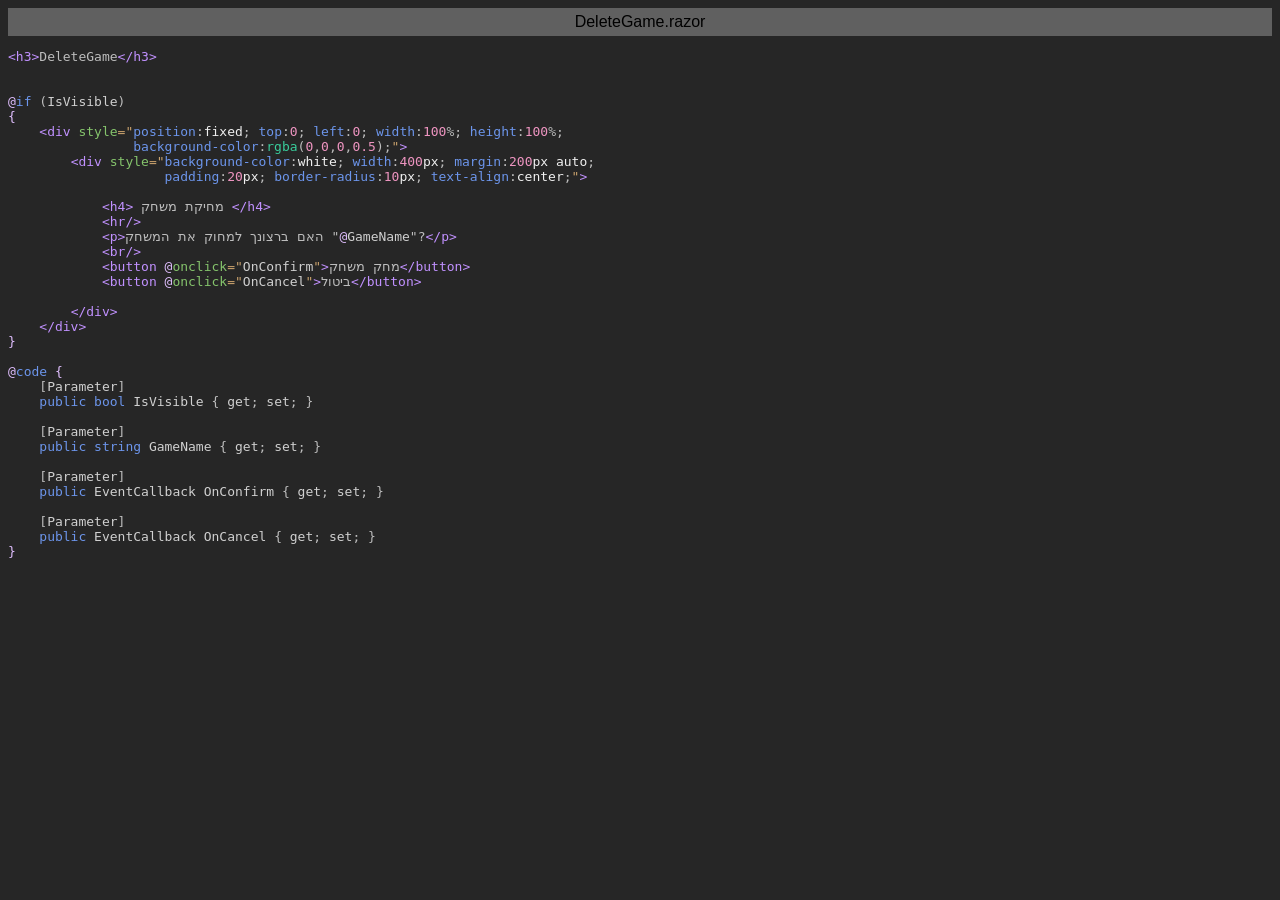
<file: PortelemTemplate_net10/exportToHTML/DeleteGame.razor.html>
<html>
<head>
<title>DeleteGame.razor</title>
<meta http-equiv="Content-Type" content="text/html; charset=utf-8">
<style type="text/css">
.s0 { color: #c191ff;}
.s1 { color: #bdbdbd;}
.s2 { color: #d0d0d0;}
.s3 { color: #e1bfff;}
.s4 { color: #6c95eb;}
.s5 { color: #d0d0d0;}
.s6 { color: #85c46c;}
.s7 { color: #c9a26d;}
.s8 { color: #f0f0f0;}
.s9 { color: #ed94c0;}
.s10 { color: #39cc9b;}
</style>
</head>
<body bgcolor="#262626">
<table CELLSPACING=0 CELLPADDING=5 COLS=1 WIDTH="100%" BGCOLOR="#606060" >
<tr><td><center>
<font face="Arial, Helvetica" color="#000000">
DeleteGame.razor</font>
</center></td></tr></table>
<pre><span class="s0">&lt;h3&gt;</span><span class="s1">DeleteGame</span><span class="s0">&lt;/h3&gt;</span>


<span class="s3">@</span><span class="s4">if </span><span class="s1">(</span><span class="s5">IsVisible</span><span class="s1">)</span>
<span class="s3">{</span>
    <span class="s0">&lt;div </span><span class="s6">style</span><span class="s7">=&quot;</span><span class="s4">position</span><span class="s1">:</span><span class="s8">fixed</span><span class="s1">; </span><span class="s4">top</span><span class="s1">:</span><span class="s9">0</span><span class="s1">; </span><span class="s4">left</span><span class="s1">:</span><span class="s9">0</span><span class="s1">; </span><span class="s4">width</span><span class="s1">:</span><span class="s9">100</span><span class="s1">%; </span><span class="s4">height</span><span class="s1">:</span><span class="s9">100</span><span class="s1">%; </span>
                <span class="s4">background-color</span><span class="s1">:</span><span class="s10">rgba</span><span class="s1">(</span><span class="s9">0</span><span class="s1">,</span><span class="s9">0</span><span class="s1">,</span><span class="s9">0</span><span class="s1">,</span><span class="s9">0.5</span><span class="s1">);</span><span class="s7">&quot;</span><span class="s0">&gt;</span>
        <span class="s0">&lt;div </span><span class="s6">style</span><span class="s7">=&quot;</span><span class="s4">background-color</span><span class="s1">:</span><span class="s8">white</span><span class="s1">; </span><span class="s4">width</span><span class="s1">:</span><span class="s9">400</span><span class="s8">px</span><span class="s1">; </span><span class="s4">margin</span><span class="s1">:</span><span class="s9">200</span><span class="s8">px auto</span><span class="s1">; </span>
                    <span class="s4">padding</span><span class="s1">:</span><span class="s9">20</span><span class="s8">px</span><span class="s1">; </span><span class="s4">border-radius</span><span class="s1">:</span><span class="s9">10</span><span class="s8">px</span><span class="s1">; </span><span class="s4">text-align</span><span class="s1">:</span><span class="s8">center</span><span class="s1">;</span><span class="s7">&quot;</span><span class="s0">&gt;</span>
            
            <span class="s0">&lt;h4&gt; </span><span class="s1">מחיקת משחק </span><span class="s0">&lt;/h4&gt;</span>
            <span class="s0">&lt;hr/&gt;</span>
            <span class="s0">&lt;p&gt;</span><span class="s1">האם ברצונך למחוק את המשחק &quot;</span><span class="s3">@</span><span class="s5">GameName</span><span class="s1">&quot;?</span><span class="s0">&lt;/p&gt;</span>
            <span class="s0">&lt;br/&gt;</span>
            <span class="s0">&lt;button </span><span class="s3">@</span><span class="s6">onclick</span><span class="s7">=&quot;</span><span class="s2">OnConfirm</span><span class="s7">&quot;</span><span class="s0">&gt;</span><span class="s1">מחק משחק</span><span class="s0">&lt;/button&gt;</span>
            <span class="s0">&lt;button </span><span class="s3">@</span><span class="s6">onclick</span><span class="s7">=&quot;</span><span class="s2">OnCancel</span><span class="s7">&quot;</span><span class="s0">&gt;</span><span class="s1">ביטול</span><span class="s0">&lt;/button&gt;</span>

        <span class="s0">&lt;/div&gt;</span>
    <span class="s0">&lt;/div&gt;</span>
<span class="s3">}</span>

<span class="s3">@</span><span class="s4">code </span><span class="s3">{</span>
    <span class="s1">[</span><span class="s5">Parameter</span><span class="s1">]</span>
    <span class="s4">public bool </span><span class="s5">IsVisible </span><span class="s1">{ </span><span class="s5">get</span><span class="s1">; </span><span class="s5">set</span><span class="s1">; }</span>

    <span class="s1">[</span><span class="s5">Parameter</span><span class="s1">]</span>
    <span class="s4">public string </span><span class="s5">GameName </span><span class="s1">{ </span><span class="s5">get</span><span class="s1">; </span><span class="s5">set</span><span class="s1">; }</span>

    <span class="s1">[</span><span class="s5">Parameter</span><span class="s1">]</span>
    <span class="s4">public </span><span class="s5">EventCallback OnConfirm </span><span class="s1">{ </span><span class="s5">get</span><span class="s1">; </span><span class="s5">set</span><span class="s1">; }</span>

    <span class="s1">[</span><span class="s5">Parameter</span><span class="s1">]</span>
    <span class="s4">public </span><span class="s5">EventCallback OnCancel </span><span class="s1">{ </span><span class="s5">get</span><span class="s1">; </span><span class="s5">set</span><span class="s1">; }</span>
<span class="s3">}</span></pre>
</body>
</html>
</file>
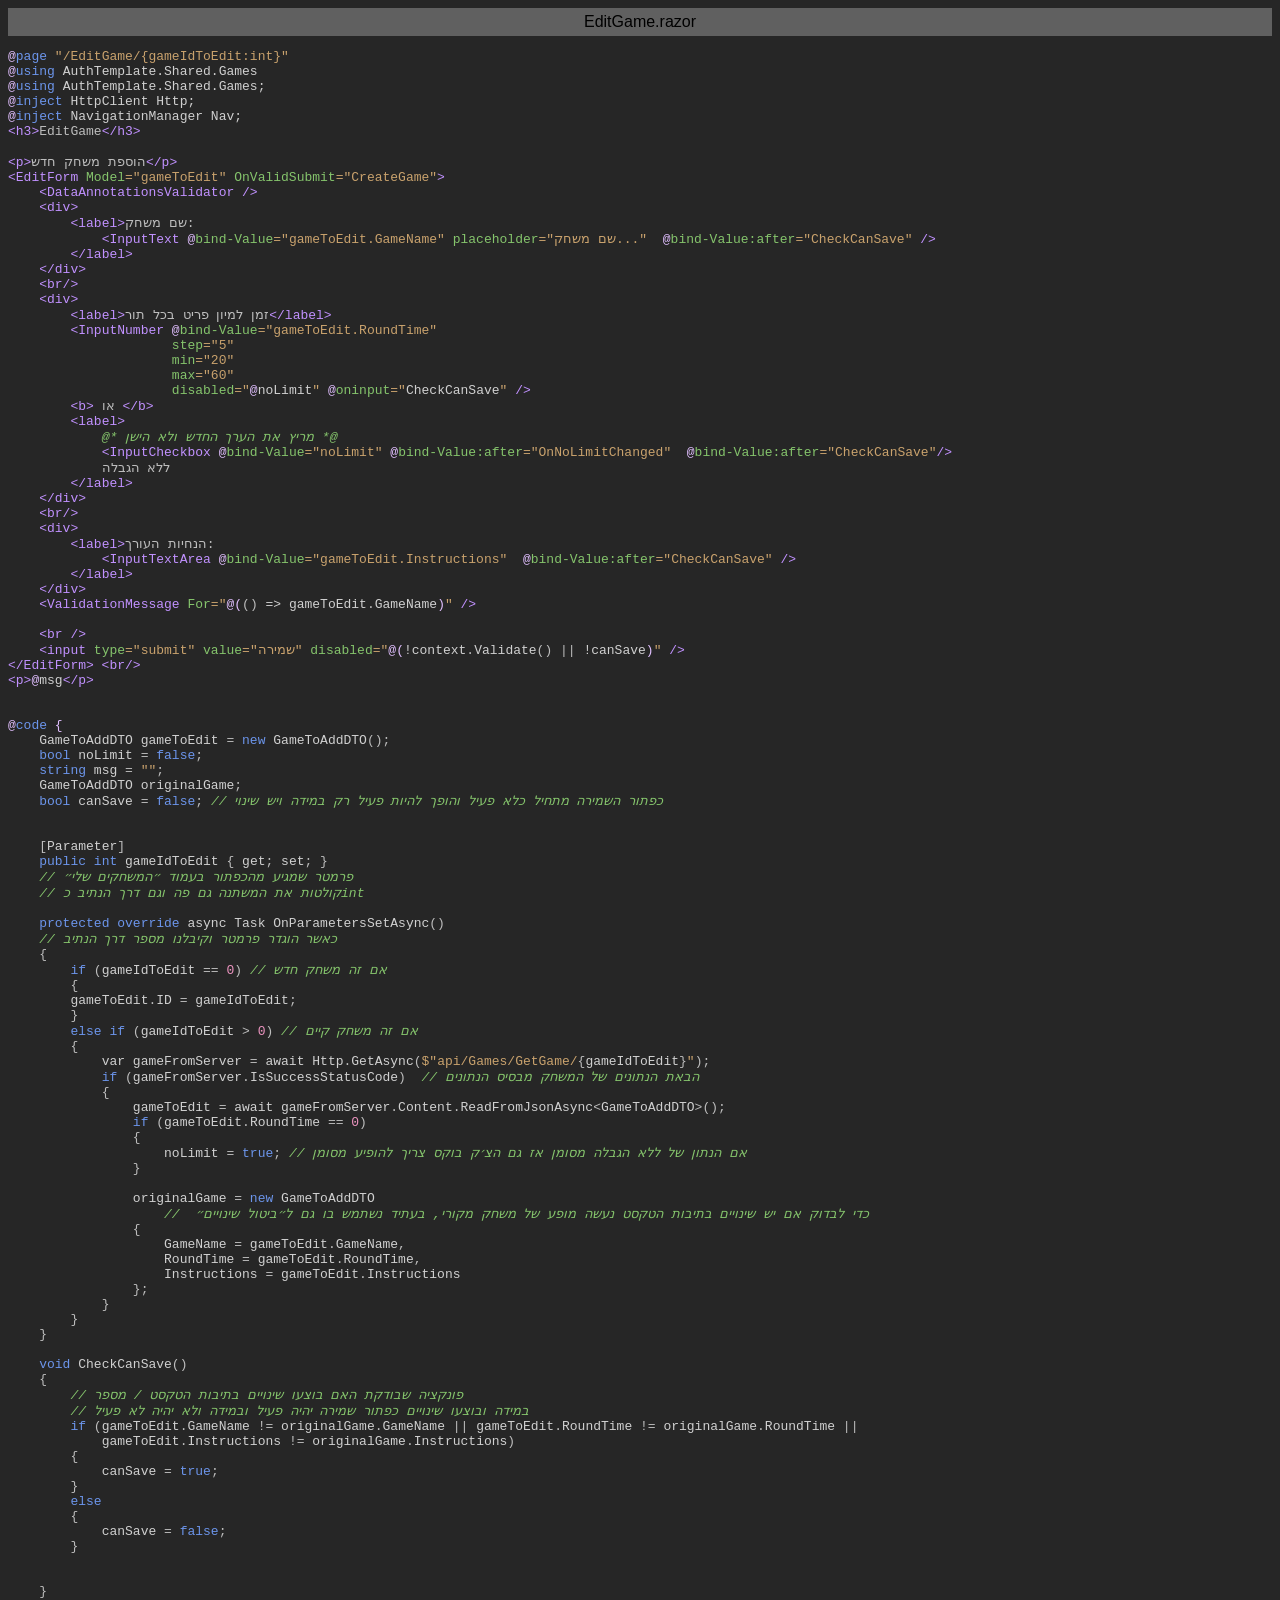
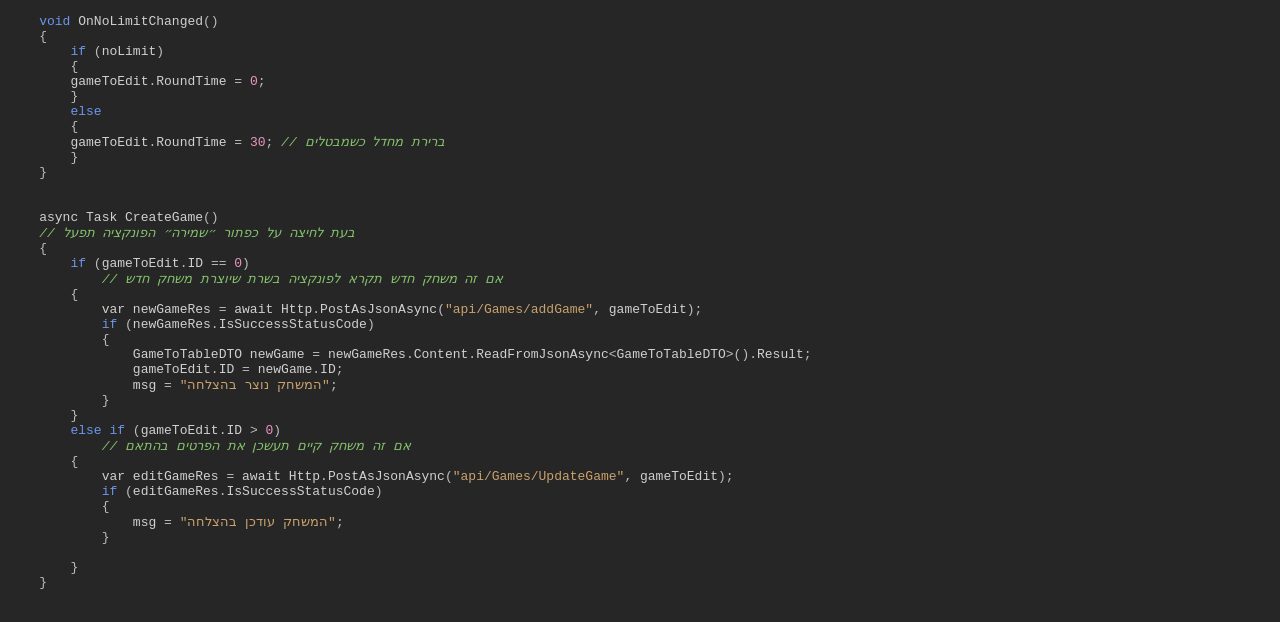
<file: PortelemTemplate_net10/exportToHTML/EditGame.razor.html>
<html>
<head>
<title>EditGame.razor</title>
<meta http-equiv="Content-Type" content="text/html; charset=utf-8">
<style type="text/css">
.s0 { color: #e1bfff;}
.s1 { color: #6c95eb;}
.s2 { color: #d0d0d0;}
.s3 { color: #c9a26d;}
.s4 { color: #d0d0d0;}
.s5 { color: #c191ff;}
.s6 { color: #bdbdbd;}
.s7 { color: #85c46c;}
.s8 { color: #85c46c; font-style: italic;}
.s9 { color: #ed94c0;}
</style>
</head>
<body bgcolor="#262626">
<table CELLSPACING=0 CELLPADDING=5 COLS=1 WIDTH="100%" BGCOLOR="#606060" >
<tr><td><center>
<font face="Arial, Helvetica" color="#000000">
EditGame.razor</font>
</center></td></tr></table>
<pre><span class="s0">@</span><span class="s1">page </span><span class="s3">&quot;/EditGame/{gameIdToEdit:int}&quot;</span>
<span class="s0">@</span><span class="s1">using </span><span class="s2">AuthTemplate.Shared.Games</span>
<span class="s0">@</span><span class="s1">using </span><span class="s2">AuthTemplate.Shared.Games;</span>
<span class="s0">@</span><span class="s1">inject </span><span class="s2">HttpClient Http;</span>
<span class="s0">@</span><span class="s1">inject </span><span class="s2">NavigationManager Nav;</span>
<span class="s5">&lt;h3&gt;</span><span class="s6">EditGame</span><span class="s5">&lt;/h3&gt;</span>

<span class="s5">&lt;p&gt;</span><span class="s6">הוספת משחק חדש</span><span class="s5">&lt;/p&gt;</span>
<span class="s5">&lt;EditForm </span><span class="s7">Model</span><span class="s3">=&quot;gameToEdit&quot; </span><span class="s7">OnValidSubmit</span><span class="s3">=&quot;CreateGame&quot;</span><span class="s5">&gt;</span>
    <span class="s5">&lt;DataAnnotationsValidator /&gt;</span>
    <span class="s5">&lt;div&gt;</span>
        <span class="s5">&lt;label&gt;</span><span class="s6">שם משחק: </span>
            <span class="s5">&lt;InputText </span><span class="s0">@</span><span class="s7">bind-Value</span><span class="s3">=&quot;gameToEdit.GameName&quot; </span><span class="s7">placeholder</span><span class="s3">=&quot;שם משחק...&quot;  </span><span class="s0">@</span><span class="s7">bind-Value:after</span><span class="s3">=&quot;CheckCanSave&quot; </span><span class="s5">/&gt;</span>
        <span class="s5">&lt;/label&gt;</span>
    <span class="s5">&lt;/div&gt;</span>
    <span class="s5">&lt;br/&gt;</span>
    <span class="s5">&lt;div&gt;</span>
        <span class="s5">&lt;label&gt;</span><span class="s6">זמן למיון פריט בכל תור</span><span class="s5">&lt;/label&gt;</span>
        <span class="s5">&lt;InputNumber </span><span class="s0">@</span><span class="s7">bind-Value</span><span class="s3">=&quot;gameToEdit.RoundTime&quot;</span>
                     <span class="s7">step</span><span class="s3">=&quot;5&quot;</span>
                     <span class="s7">min</span><span class="s3">=&quot;20&quot;</span>
                     <span class="s7">max</span><span class="s3">=&quot;60&quot;</span>
                     <span class="s7">disabled</span><span class="s3">=&quot;</span><span class="s0">@</span><span class="s2">noLimit</span><span class="s3">&quot; </span><span class="s0">@</span><span class="s7">oninput</span><span class="s3">=&quot;</span><span class="s4">CheckCanSave</span><span class="s3">&quot; </span><span class="s5">/&gt;</span>
        <span class="s5">&lt;b&gt; </span><span class="s6">או </span><span class="s5">&lt;/b&gt;</span>
        <span class="s5">&lt;label&gt;</span>
            <span class="s8">@* מריץ את הערך החדש ולא הישן *@</span>
            <span class="s5">&lt;InputCheckbox </span><span class="s0">@</span><span class="s7">bind-Value</span><span class="s3">=&quot;noLimit&quot; </span><span class="s0">@</span><span class="s7">bind-Value:after</span><span class="s3">=&quot;OnNoLimitChanged&quot;  </span><span class="s0">@</span><span class="s7">bind-Value:after</span><span class="s3">=&quot;CheckCanSave&quot;</span><span class="s5">/&gt;</span>
            <span class="s6">ללא הגבלה</span>
        <span class="s5">&lt;/label&gt;</span>
    <span class="s5">&lt;/div&gt;</span>
    <span class="s5">&lt;br/&gt;</span>
    <span class="s5">&lt;div&gt;</span>
        <span class="s5">&lt;label&gt;</span><span class="s6">הנחיות העורך: </span>
            <span class="s5">&lt;InputTextArea </span><span class="s0">@</span><span class="s7">bind-Value</span><span class="s3">=&quot;gameToEdit.Instructions&quot;  </span><span class="s0">@</span><span class="s7">bind-Value:after</span><span class="s3">=&quot;CheckCanSave&quot; </span><span class="s5">/&gt;</span>
        <span class="s5">&lt;/label&gt;</span>
    <span class="s5">&lt;/div&gt;</span>
    <span class="s5">&lt;ValidationMessage </span><span class="s7">For</span><span class="s3">=&quot;</span><span class="s0">@(</span><span class="s6">() </span><span class="s2">=&gt; gameToEdit</span><span class="s6">.</span><span class="s2">GameName</span><span class="s0">)</span><span class="s3">&quot; </span><span class="s5">/&gt;</span>

    <span class="s5">&lt;br /&gt;</span>
    <span class="s5">&lt;input </span><span class="s7">type</span><span class="s3">=&quot;submit&quot; </span><span class="s7">value</span><span class="s3">=&quot;שמירה&quot; </span><span class="s7">disabled</span><span class="s3">=&quot;</span><span class="s0">@(</span><span class="s2">!context</span><span class="s6">.</span><span class="s2">Validate</span><span class="s6">() || </span><span class="s2">!canSave</span><span class="s0">)</span><span class="s3">&quot; </span><span class="s5">/&gt;</span>
<span class="s5">&lt;/EditForm&gt; &lt;br/&gt;</span>
<span class="s5">&lt;p&gt;</span><span class="s0">@</span><span class="s2">msg</span><span class="s5">&lt;/p&gt;</span>


<span class="s0">@</span><span class="s1">code </span><span class="s0">{</span>
    <span class="s2">GameToAddDTO gameToEdit </span><span class="s6">= </span><span class="s1">new </span><span class="s2">GameToAddDTO</span><span class="s6">();</span>
    <span class="s1">bool </span><span class="s2">noLimit </span><span class="s6">= </span><span class="s1">false</span><span class="s6">;</span>
    <span class="s1">string </span><span class="s2">msg </span><span class="s6">= </span><span class="s3">&quot;&quot;</span><span class="s6">;</span>
    <span class="s2">GameToAddDTO originalGame</span><span class="s6">;</span>
    <span class="s1">bool </span><span class="s2">canSave </span><span class="s6">= </span><span class="s1">false</span><span class="s6">; </span><span class="s8">// כפתור השמירה מתחיל כלא פעיל והופך להיות פעיל רק במידה ויש שינוי</span>

    
    <span class="s6">[</span><span class="s2">Parameter</span><span class="s6">]</span>
    <span class="s1">public int </span><span class="s2">gameIdToEdit </span><span class="s6">{ </span><span class="s2">get</span><span class="s6">; </span><span class="s2">set</span><span class="s6">; }</span>
    <span class="s8">// פרמטר שמגיע מהכפתור בעמוד ״המשחקים שלי״</span>
    <span class="s8">// קולטות את המשתנה גם פה וגם דרך הנתיב כint</span>

    <span class="s1">protected override </span><span class="s2">async Task OnParametersSetAsync</span><span class="s6">()</span>
    <span class="s8">// כאשר הוגדר פרמטר וקיבלנו מספר דרך הנתיב</span>
    <span class="s6">{</span>
        <span class="s1">if </span><span class="s6">(</span><span class="s2">gameIdToEdit </span><span class="s6">== </span><span class="s9">0</span><span class="s6">) </span><span class="s8">// אם זה משחק חדש</span>
        <span class="s6">{</span>
        <span class="s2">gameToEdit</span><span class="s6">.</span><span class="s2">ID </span><span class="s6">= </span><span class="s2">gameIdToEdit</span><span class="s6">; </span>
        <span class="s6">}</span>
        <span class="s1">else if </span><span class="s6">(</span><span class="s2">gameIdToEdit </span><span class="s6">&gt; </span><span class="s9">0</span><span class="s6">) </span><span class="s8">// אם זה משחק קיים </span>
        <span class="s6">{</span>
            <span class="s2">var gameFromServer </span><span class="s6">= </span><span class="s2">await Http</span><span class="s6">.</span><span class="s2">GetAsync</span><span class="s6">(</span><span class="s3">$&quot;api/Games/GetGame/</span><span class="s6">{</span><span class="s2">gameIdToEdit</span><span class="s6">}</span><span class="s3">&quot;</span><span class="s6">);</span>
            <span class="s1">if </span><span class="s6">(</span><span class="s2">gameFromServer</span><span class="s6">.</span><span class="s2">IsSuccessStatusCode</span><span class="s6">)  </span><span class="s8">// הבאת הנתונים של המשחק מבסיס הנתונים</span>
            <span class="s6">{</span>
                <span class="s2">gameToEdit </span><span class="s6">= </span><span class="s2">await gameFromServer</span><span class="s6">.</span><span class="s2">Content</span><span class="s6">.</span><span class="s2">ReadFromJsonAsync</span><span class="s6">&lt;</span><span class="s2">GameToAddDTO</span><span class="s6">&gt;();</span>
                <span class="s1">if </span><span class="s6">(</span><span class="s2">gameToEdit</span><span class="s6">.</span><span class="s2">RoundTime </span><span class="s6">== </span><span class="s9">0</span><span class="s6">)</span>
                <span class="s6">{</span>
                    <span class="s2">noLimit </span><span class="s6">= </span><span class="s1">true</span><span class="s6">; </span><span class="s8">// אם הנתון של ללא הגבלה מסומן אז גם הצ׳ק בוקס צריך להופיע מסומן</span>
                <span class="s6">}</span>

                <span class="s2">originalGame </span><span class="s6">= </span><span class="s1">new </span><span class="s2">GameToAddDTO </span>
                    <span class="s8">//  כדי לבדוק אם יש שינויים בתיבות הטקסט נעשה מופע של משחק מקורי, בעתיד נשתמש בו גם ל״ביטול שינויים״</span>
                <span class="s6">{</span>
                    <span class="s2">GameName </span><span class="s6">= </span><span class="s2">gameToEdit</span><span class="s6">.</span><span class="s2">GameName</span><span class="s6">,</span>
                    <span class="s2">RoundTime </span><span class="s6">= </span><span class="s2">gameToEdit</span><span class="s6">.</span><span class="s2">RoundTime</span><span class="s6">,</span>
                    <span class="s2">Instructions </span><span class="s6">= </span><span class="s2">gameToEdit</span><span class="s6">.</span><span class="s2">Instructions</span>
                <span class="s6">};</span>
            <span class="s6">}</span>
        <span class="s6">}</span>
    <span class="s6">}</span>
    
    <span class="s1">void </span><span class="s2">CheckCanSave</span><span class="s6">()</span>
    <span class="s6">{</span>
        <span class="s8">// פונקציה שבודקת האם בוצעו שינויים בתיבות הטקסט / מספר </span>
        <span class="s8">// במידה ובוצעו שינויים כפתור שמירה יהיה פעיל ובמידה ולא יהיה לא פעיל</span>
        <span class="s1">if </span><span class="s6">(</span><span class="s2">gameToEdit</span><span class="s6">.</span><span class="s2">GameName </span><span class="s6">!= </span><span class="s2">originalGame</span><span class="s6">.</span><span class="s2">GameName </span><span class="s6">|| </span><span class="s2">gameToEdit</span><span class="s6">.</span><span class="s2">RoundTime </span><span class="s6">!= </span><span class="s2">originalGame</span><span class="s6">.</span><span class="s2">RoundTime </span><span class="s6">||</span>
            <span class="s2">gameToEdit</span><span class="s6">.</span><span class="s2">Instructions </span><span class="s6">!= </span><span class="s2">originalGame</span><span class="s6">.</span><span class="s2">Instructions</span><span class="s6">)</span>
        <span class="s6">{</span>
            <span class="s2">canSave </span><span class="s6">= </span><span class="s1">true</span><span class="s6">;</span>
        <span class="s6">}</span>
        <span class="s1">else</span>
        <span class="s6">{</span>
            <span class="s2">canSave </span><span class="s6">= </span><span class="s1">false</span><span class="s6">;</span>
        <span class="s6">}</span>
        
        
    <span class="s6">}</span>
    
    <span class="s1">void </span><span class="s2">OnNoLimitChanged</span><span class="s6">()</span>
    <span class="s6">{</span>
        <span class="s1">if </span><span class="s6">(</span><span class="s2">noLimit</span><span class="s6">)</span>
        <span class="s6">{</span>
        <span class="s2">gameToEdit</span><span class="s6">.</span><span class="s2">RoundTime </span><span class="s6">= </span><span class="s9">0</span><span class="s6">;</span>
        <span class="s6">}</span>
        <span class="s1">else</span>
        <span class="s6">{</span>
        <span class="s2">gameToEdit</span><span class="s6">.</span><span class="s2">RoundTime </span><span class="s6">= </span><span class="s9">30</span><span class="s6">; </span><span class="s8">// ברירת מחדל כשמבטלים</span>
        <span class="s6">}</span>
    <span class="s6">}</span>


    <span class="s2">async Task CreateGame</span><span class="s6">()</span>
    <span class="s8">// בעת לחיצה על כפתור ״שמירה״ הפונקציה תפעל</span>
    <span class="s6">{</span>
        <span class="s1">if </span><span class="s6">(</span><span class="s2">gameToEdit</span><span class="s6">.</span><span class="s2">ID </span><span class="s6">== </span><span class="s9">0</span><span class="s6">)</span>
            <span class="s8">// אם זה משחק חדש תקרא לפונקציה בשרת שיוצרת משחק חדש</span>
        <span class="s6">{</span>
            <span class="s2">var newGameRes </span><span class="s6">= </span><span class="s2">await Http</span><span class="s6">.</span><span class="s2">PostAsJsonAsync</span><span class="s6">(</span><span class="s3">&quot;api/Games/addGame&quot;</span><span class="s6">, </span><span class="s2">gameToEdit</span><span class="s6">);</span>
            <span class="s1">if </span><span class="s6">(</span><span class="s2">newGameRes</span><span class="s6">.</span><span class="s2">IsSuccessStatusCode</span><span class="s6">)</span>
            <span class="s6">{</span>
                <span class="s2">GameToTableDTO newGame </span><span class="s6">= </span><span class="s2">newGameRes</span><span class="s6">.</span><span class="s2">Content</span><span class="s6">.</span><span class="s2">ReadFromJsonAsync</span><span class="s6">&lt;</span><span class="s2">GameToTableDTO</span><span class="s6">&gt;().</span><span class="s2">Result</span><span class="s6">;</span>
                <span class="s2">gameToEdit</span><span class="s6">.</span><span class="s2">ID </span><span class="s6">= </span><span class="s2">newGame</span><span class="s6">.</span><span class="s2">ID</span><span class="s6">;</span>
                <span class="s2">msg </span><span class="s6">= </span><span class="s3">&quot;המשחק נוצר בהצלחה&quot;</span><span class="s6">;</span>
            <span class="s6">}</span>
        <span class="s6">}</span>
        <span class="s1">else if </span><span class="s6">(</span><span class="s2">gameToEdit</span><span class="s6">.</span><span class="s2">ID </span><span class="s6">&gt; </span><span class="s9">0</span><span class="s6">)</span>
            <span class="s8">// אם זה משחק קיים תעשכן את הפרטים בהתאם</span>
        <span class="s6">{</span>
            <span class="s2">var editGameRes </span><span class="s6">= </span><span class="s2">await Http</span><span class="s6">.</span><span class="s2">PostAsJsonAsync</span><span class="s6">(</span><span class="s3">&quot;api/Games/UpdateGame&quot;</span><span class="s6">, </span><span class="s2">gameToEdit</span><span class="s6">);</span>
            <span class="s1">if </span><span class="s6">(</span><span class="s2">editGameRes</span><span class="s6">.</span><span class="s2">IsSuccessStatusCode</span><span class="s6">)</span>
            <span class="s6">{</span>
                <span class="s2">msg </span><span class="s6">= </span><span class="s3">&quot;המשחק עודכן בהצלחה&quot;</span><span class="s6">;</span>
            <span class="s6">}</span>
            
        <span class="s6">}</span>
    <span class="s6">}</span>


<span class="s0">}</span></pre>
</body>
</html>
</file>
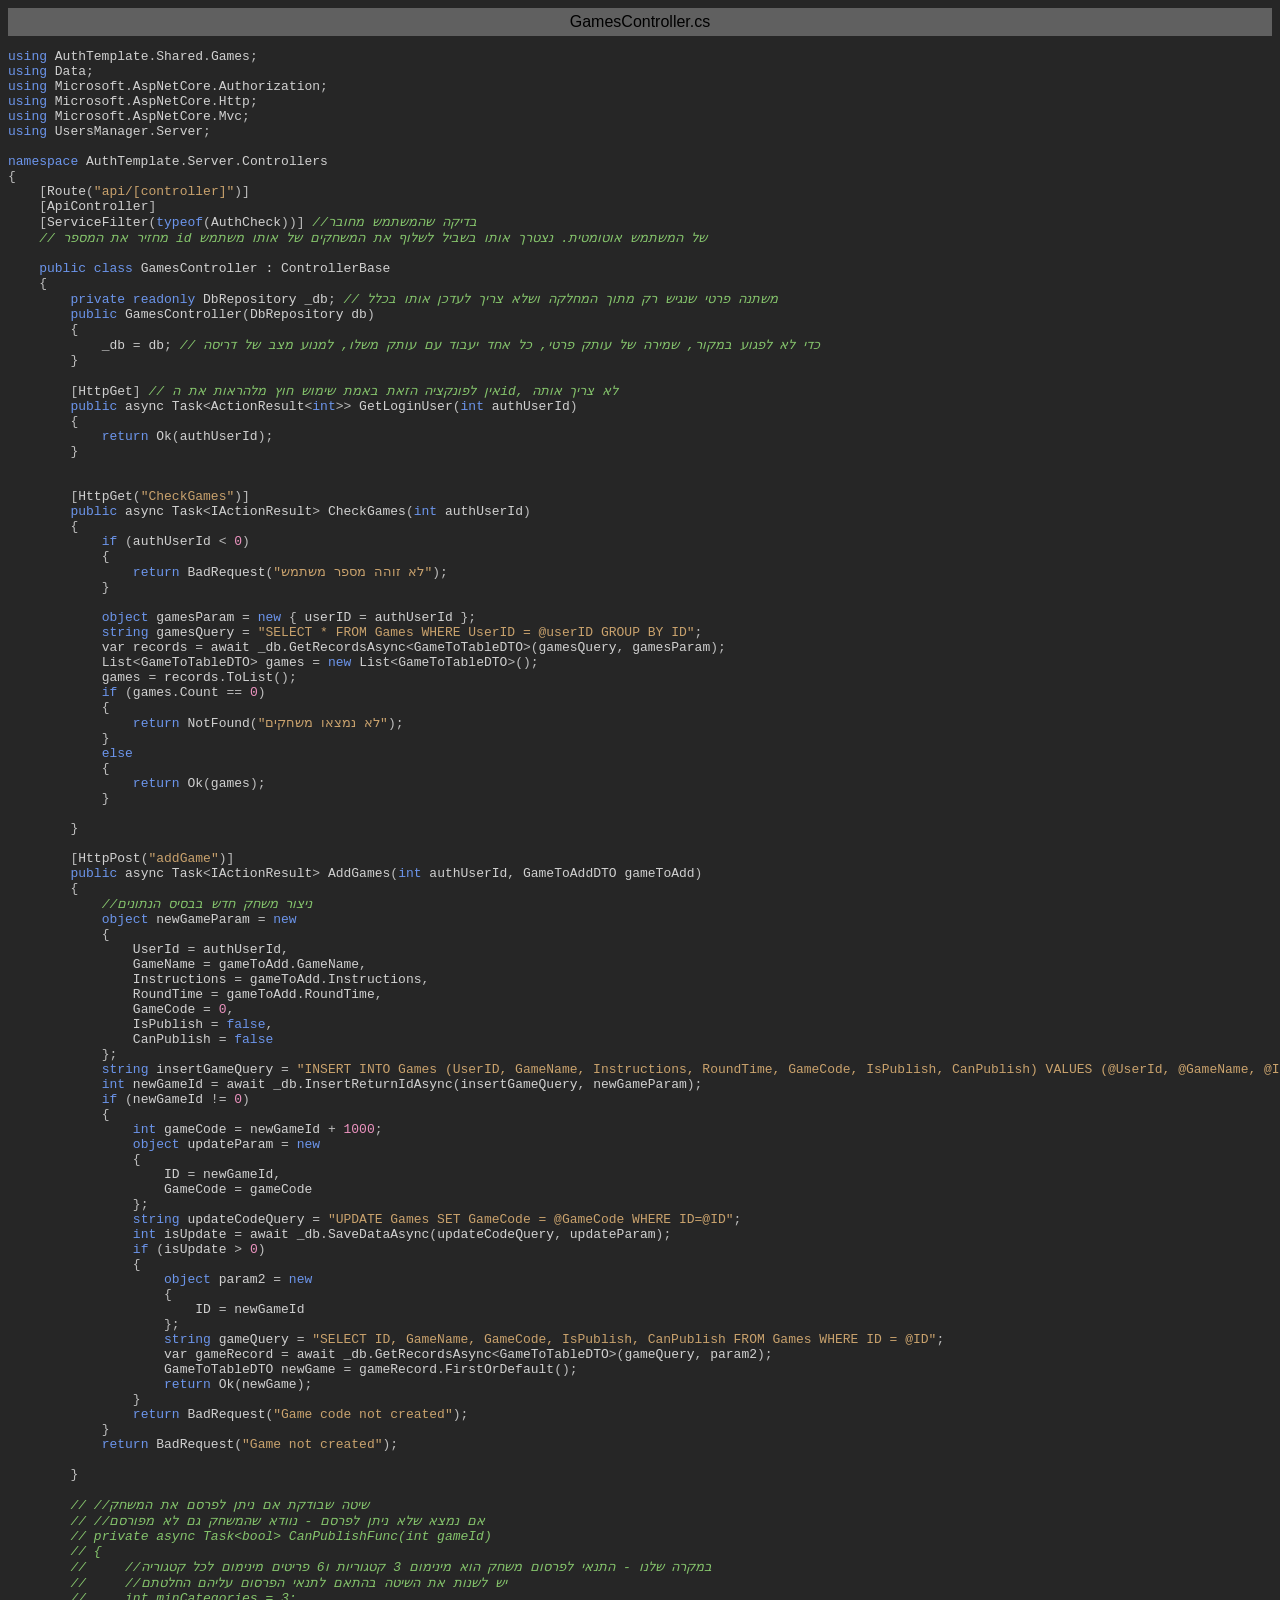
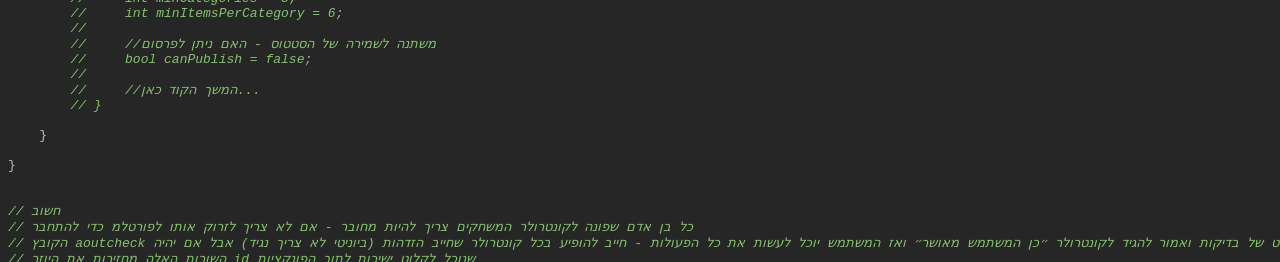
<file: PortelemTemplate_net10/exportToHTML/GamesController.cs.html>
<html>
<head>
<title>GamesController.cs</title>
<meta http-equiv="Content-Type" content="text/html; charset=utf-8">
<style type="text/css">
.s0 { color: #6c95eb;}
.s1 { color: #d0d0d0;}
.s2 { color: #bdbdbd;}
.s3 { color: #c9a26d;}
.s4 { color: #85c46c; font-style: italic;}
.s5 { color: #ed94c0;}
</style>
</head>
<body bgcolor="#262626">
<table CELLSPACING=0 CELLPADDING=5 COLS=1 WIDTH="100%" BGCOLOR="#606060" >
<tr><td><center>
<font face="Arial, Helvetica" color="#000000">
GamesController.cs</font>
</center></td></tr></table>
<pre><span class="s0">using </span><span class="s1">AuthTemplate</span><span class="s2">.</span><span class="s1">Shared</span><span class="s2">.</span><span class="s1">Games</span><span class="s2">;</span>
<span class="s0">using </span><span class="s1">Data</span><span class="s2">;</span>
<span class="s0">using </span><span class="s1">Microsoft</span><span class="s2">.</span><span class="s1">AspNetCore</span><span class="s2">.</span><span class="s1">Authorization</span><span class="s2">;</span>
<span class="s0">using </span><span class="s1">Microsoft</span><span class="s2">.</span><span class="s1">AspNetCore</span><span class="s2">.</span><span class="s1">Http</span><span class="s2">;</span>
<span class="s0">using </span><span class="s1">Microsoft</span><span class="s2">.</span><span class="s1">AspNetCore</span><span class="s2">.</span><span class="s1">Mvc</span><span class="s2">;</span>
<span class="s0">using </span><span class="s1">UsersManager</span><span class="s2">.</span><span class="s1">Server</span><span class="s2">;</span>

<span class="s0">namespace </span><span class="s1">AuthTemplate</span><span class="s2">.</span><span class="s1">Server</span><span class="s2">.</span><span class="s1">Controllers</span>
<span class="s2">{</span>
    <span class="s2">[</span><span class="s1">Route</span><span class="s2">(</span><span class="s3">&quot;api/[controller]&quot;</span><span class="s2">)]</span>
    <span class="s2">[</span><span class="s1">ApiController</span><span class="s2">]</span>
    <span class="s2">[</span><span class="s1">ServiceFilter</span><span class="s2">(</span><span class="s0">typeof</span><span class="s2">(</span><span class="s1">AuthCheck</span><span class="s2">))] </span><span class="s4">//בדיקה שהמשתמש מחובר</span>
    <span class="s4">// מחזיר את המספר id של המשתמש אוטומטית. נצטרך אותו בשביל לשלוף את המשחקים של אותו משתמש</span>

    <span class="s0">public class </span><span class="s1">GamesController : ControllerBase</span>
    <span class="s2">{</span>
        <span class="s0">private readonly </span><span class="s1">DbRepository _db</span><span class="s2">; </span><span class="s4">// משתנה פרטי שנגיש רק מתוך המחלקה ושלא צריך לעדכן אותו בכלל </span>
        <span class="s0">public </span><span class="s1">GamesController</span><span class="s2">(</span><span class="s1">DbRepository db</span><span class="s2">)</span>
        <span class="s2">{</span>
            <span class="s1">_db </span><span class="s2">= </span><span class="s1">db</span><span class="s2">; </span><span class="s4">// כדי לא לפגוע במקור, שמירה של עותק פרטי, כל אחד יעבוד עם עותק משלו, למנוע מצב של דריסה</span>
        <span class="s2">}</span>
        
        <span class="s2">[</span><span class="s1">HttpGet</span><span class="s2">] </span><span class="s4">// אין לפונקציה הזאת באמת שימוש חוץ מלהראות את הid, לא צריך אותה</span>
        <span class="s0">public </span><span class="s1">async Task</span><span class="s2">&lt;</span><span class="s1">ActionResult</span><span class="s2">&lt;</span><span class="s0">int</span><span class="s2">&gt;&gt; </span><span class="s1">GetLoginUser</span><span class="s2">(</span><span class="s0">int </span><span class="s1">authUserId</span><span class="s2">)</span>
        <span class="s2">{</span>
            <span class="s0">return </span><span class="s1">Ok</span><span class="s2">(</span><span class="s1">authUserId</span><span class="s2">);</span>
        <span class="s2">}</span>


        <span class="s2">[</span><span class="s1">HttpGet</span><span class="s2">(</span><span class="s3">&quot;CheckGames&quot;</span><span class="s2">)]</span>
        <span class="s0">public </span><span class="s1">async Task</span><span class="s2">&lt;</span><span class="s1">IActionResult</span><span class="s2">&gt; </span><span class="s1">CheckGames</span><span class="s2">(</span><span class="s0">int </span><span class="s1">authUserId</span><span class="s2">)</span>
        <span class="s2">{</span>
            <span class="s0">if </span><span class="s2">(</span><span class="s1">authUserId </span><span class="s2">&lt; </span><span class="s5">0</span><span class="s2">)</span>
            <span class="s2">{</span>
                <span class="s0">return </span><span class="s1">BadRequest</span><span class="s2">(</span><span class="s3">&quot;לא זוהה מספר משתמש&quot;</span><span class="s2">);</span>
            <span class="s2">}</span>
            
            <span class="s0">object </span><span class="s1">gamesParam </span><span class="s2">= </span><span class="s0">new </span><span class="s2">{ </span><span class="s1">userID </span><span class="s2">= </span><span class="s1">authUserId </span><span class="s2">};</span>
            <span class="s0">string </span><span class="s1">gamesQuery </span><span class="s2">= </span><span class="s3">&quot;SELECT * FROM Games WHERE UserID = @userID GROUP BY ID&quot;</span><span class="s2">;</span>
            <span class="s1">var records </span><span class="s2">= </span><span class="s1">await _db</span><span class="s2">.</span><span class="s1">GetRecordsAsync</span><span class="s2">&lt;</span><span class="s1">GameToTableDTO</span><span class="s2">&gt;(</span><span class="s1">gamesQuery</span><span class="s2">, </span><span class="s1">gamesParam</span><span class="s2">);</span>
            <span class="s1">List</span><span class="s2">&lt;</span><span class="s1">GameToTableDTO</span><span class="s2">&gt; </span><span class="s1">games </span><span class="s2">= </span><span class="s0">new </span><span class="s1">List</span><span class="s2">&lt;</span><span class="s1">GameToTableDTO</span><span class="s2">&gt;();</span>
            <span class="s1">games </span><span class="s2">= </span><span class="s1">records</span><span class="s2">.</span><span class="s1">ToList</span><span class="s2">();</span>
            <span class="s0">if </span><span class="s2">(</span><span class="s1">games</span><span class="s2">.</span><span class="s1">Count </span><span class="s2">== </span><span class="s5">0</span><span class="s2">)</span>
            <span class="s2">{</span>
                <span class="s0">return </span><span class="s1">NotFound</span><span class="s2">(</span><span class="s3">&quot;לא נמצאו משחקים&quot;</span><span class="s2">);</span>
            <span class="s2">}</span>
            <span class="s0">else</span>
            <span class="s2">{</span>
                <span class="s0">return </span><span class="s1">Ok</span><span class="s2">(</span><span class="s1">games</span><span class="s2">);</span>
            <span class="s2">}</span>
            
        <span class="s2">}</span>
        
        <span class="s2">[</span><span class="s1">HttpPost</span><span class="s2">(</span><span class="s3">&quot;addGame&quot;</span><span class="s2">)]</span>
        <span class="s0">public </span><span class="s1">async Task</span><span class="s2">&lt;</span><span class="s1">IActionResult</span><span class="s2">&gt; </span><span class="s1">AddGames</span><span class="s2">(</span><span class="s0">int </span><span class="s1">authUserId</span><span class="s2">, </span><span class="s1">GameToAddDTO gameToAdd</span><span class="s2">)</span>
        <span class="s2">{</span>
            <span class="s4">//ניצור משחק חדש בבסיס הנתונים</span>
            <span class="s0">object </span><span class="s1">newGameParam </span><span class="s2">= </span><span class="s0">new</span>
            <span class="s2">{</span>
                <span class="s1">UserId </span><span class="s2">= </span><span class="s1">authUserId</span><span class="s2">,</span>
                <span class="s1">GameName </span><span class="s2">= </span><span class="s1">gameToAdd</span><span class="s2">.</span><span class="s1">GameName</span><span class="s2">,</span>
                <span class="s1">Instructions </span><span class="s2">= </span><span class="s1">gameToAdd</span><span class="s2">.</span><span class="s1">Instructions</span><span class="s2">,</span>
                <span class="s1">RoundTime </span><span class="s2">= </span><span class="s1">gameToAdd</span><span class="s2">.</span><span class="s1">RoundTime</span><span class="s2">,</span>
                <span class="s1">GameCode </span><span class="s2">= </span><span class="s5">0</span><span class="s2">,</span>
                <span class="s1">IsPublish </span><span class="s2">= </span><span class="s0">false</span><span class="s2">,</span>
                <span class="s1">CanPublish </span><span class="s2">= </span><span class="s0">false</span>
            <span class="s2">};</span>
            <span class="s0">string </span><span class="s1">insertGameQuery </span><span class="s2">= </span><span class="s3">&quot;INSERT INTO Games (UserID, GameName, Instructions, RoundTime, GameCode, IsPublish, CanPublish) VALUES (@UserId, @GameName, @Instructions, @RoundTime, @GameCode, @IsPublish, @CanPublish)&quot;</span><span class="s2">;</span>
            <span class="s0">int </span><span class="s1">newGameId </span><span class="s2">= </span><span class="s1">await _db</span><span class="s2">.</span><span class="s1">InsertReturnIdAsync</span><span class="s2">(</span><span class="s1">insertGameQuery</span><span class="s2">, </span><span class="s1">newGameParam</span><span class="s2">);</span>
            <span class="s0">if </span><span class="s2">(</span><span class="s1">newGameId </span><span class="s2">!= </span><span class="s5">0</span><span class="s2">)</span>
            <span class="s2">{</span>
                <span class="s0">int </span><span class="s1">gameCode </span><span class="s2">= </span><span class="s1">newGameId </span><span class="s2">+ </span><span class="s5">1000</span><span class="s2">;</span>
                <span class="s0">object </span><span class="s1">updateParam </span><span class="s2">= </span><span class="s0">new</span>
                <span class="s2">{</span>
                    <span class="s1">ID </span><span class="s2">= </span><span class="s1">newGameId</span><span class="s2">,</span>
                    <span class="s1">GameCode </span><span class="s2">= </span><span class="s1">gameCode</span>
                <span class="s2">};</span>
                <span class="s0">string </span><span class="s1">updateCodeQuery </span><span class="s2">= </span><span class="s3">&quot;UPDATE Games SET GameCode = @GameCode WHERE ID=@ID&quot;</span><span class="s2">;</span>
                <span class="s0">int </span><span class="s1">isUpdate </span><span class="s2">= </span><span class="s1">await _db</span><span class="s2">.</span><span class="s1">SaveDataAsync</span><span class="s2">(</span><span class="s1">updateCodeQuery</span><span class="s2">, </span><span class="s1">updateParam</span><span class="s2">);</span>
                <span class="s0">if </span><span class="s2">(</span><span class="s1">isUpdate </span><span class="s2">&gt; </span><span class="s5">0</span><span class="s2">)</span>
                <span class="s2">{</span>
                    <span class="s0">object </span><span class="s1">param2 </span><span class="s2">= </span><span class="s0">new</span>
                    <span class="s2">{</span>
                        <span class="s1">ID </span><span class="s2">= </span><span class="s1">newGameId</span>
                    <span class="s2">};</span>
                    <span class="s0">string </span><span class="s1">gameQuery </span><span class="s2">= </span><span class="s3">&quot;SELECT ID, GameName, GameCode, IsPublish, CanPublish FROM Games WHERE ID = @ID&quot;</span><span class="s2">;</span>
                    <span class="s1">var gameRecord </span><span class="s2">= </span><span class="s1">await _db</span><span class="s2">.</span><span class="s1">GetRecordsAsync</span><span class="s2">&lt;</span><span class="s1">GameToTableDTO</span><span class="s2">&gt;(</span><span class="s1">gameQuery</span><span class="s2">, </span><span class="s1">param2</span><span class="s2">);</span>
                    <span class="s1">GameToTableDTO newGame </span><span class="s2">= </span><span class="s1">gameRecord</span><span class="s2">.</span><span class="s1">FirstOrDefault</span><span class="s2">();</span>
                    <span class="s0">return </span><span class="s1">Ok</span><span class="s2">(</span><span class="s1">newGame</span><span class="s2">);</span>
                <span class="s2">}</span>
                <span class="s0">return </span><span class="s1">BadRequest</span><span class="s2">(</span><span class="s3">&quot;Game code not created&quot;</span><span class="s2">);</span>
            <span class="s2">}</span>
            <span class="s0">return </span><span class="s1">BadRequest</span><span class="s2">(</span><span class="s3">&quot;Game not created&quot;</span><span class="s2">);</span>

        <span class="s2">}</span>
        
        <span class="s4">// //שיטה שבודקת אם ניתן לפרסם את המשחק</span>
        <span class="s4">// //אם נמצא שלא ניתן לפרסם - נוודא שהמשחק גם לא מפורסם</span>
        <span class="s4">// private async Task&lt;bool&gt; CanPublishFunc(int gameId)</span>
        <span class="s4">// {</span>
        <span class="s4">//     //במקרה שלנו - התנאי לפרסום משחק הוא מינימום 3 קטגוריות ו6 פריטים מינימום לכל קטגוריה</span>
        <span class="s4">//     //יש לשנות את השיטה בהתאם לתנאי הפרסום עליהם החלטתם</span>
        <span class="s4">//     int minCategories = 3;</span>
        <span class="s4">//     int minItemsPerCategory = 6;</span>
        <span class="s4">//</span>
        <span class="s4">//     //משתנה לשמירה של הסטטוס - האם ניתן לפרסום</span>
        <span class="s4">//     bool canPublish = false;</span>
        <span class="s4">//</span>
        <span class="s4">//     //המשך הקוד כאן...</span>
        <span class="s4">// }</span>

    <span class="s2">}</span>
    
<span class="s2">}</span>


<span class="s4">// חשוב</span>
<span class="s4">// כל בן אדם שפונה לקונטרולר המשחקים צריך להיות מחובר - אם לא צריך לזרוק אותו לפורטלמ כדי להתחבר</span>
<span class="s4">// הקובץ aoutcheck בודק את התחברות המשתמש - עושה סט של בדיקות ואמור להגיד לקונטרולר ״כן המשתמש מאושר״ ואז המשתמש יוכל לעשות את כל הפעולות - חייב להופיע בכל קונטרולר שחייב הזדהות (ביוניטי לא צריך נגיד) אבל אם יהיה categoryController וכו. כל מה שנוגע בבסיס הנתונים. </span>
<span class="s4">// השורות האלה מחזירות את היוזר id שנוכל לקלוט ישירות לתוך הפונקציות</span></pre>
</body>
</html>
</file>
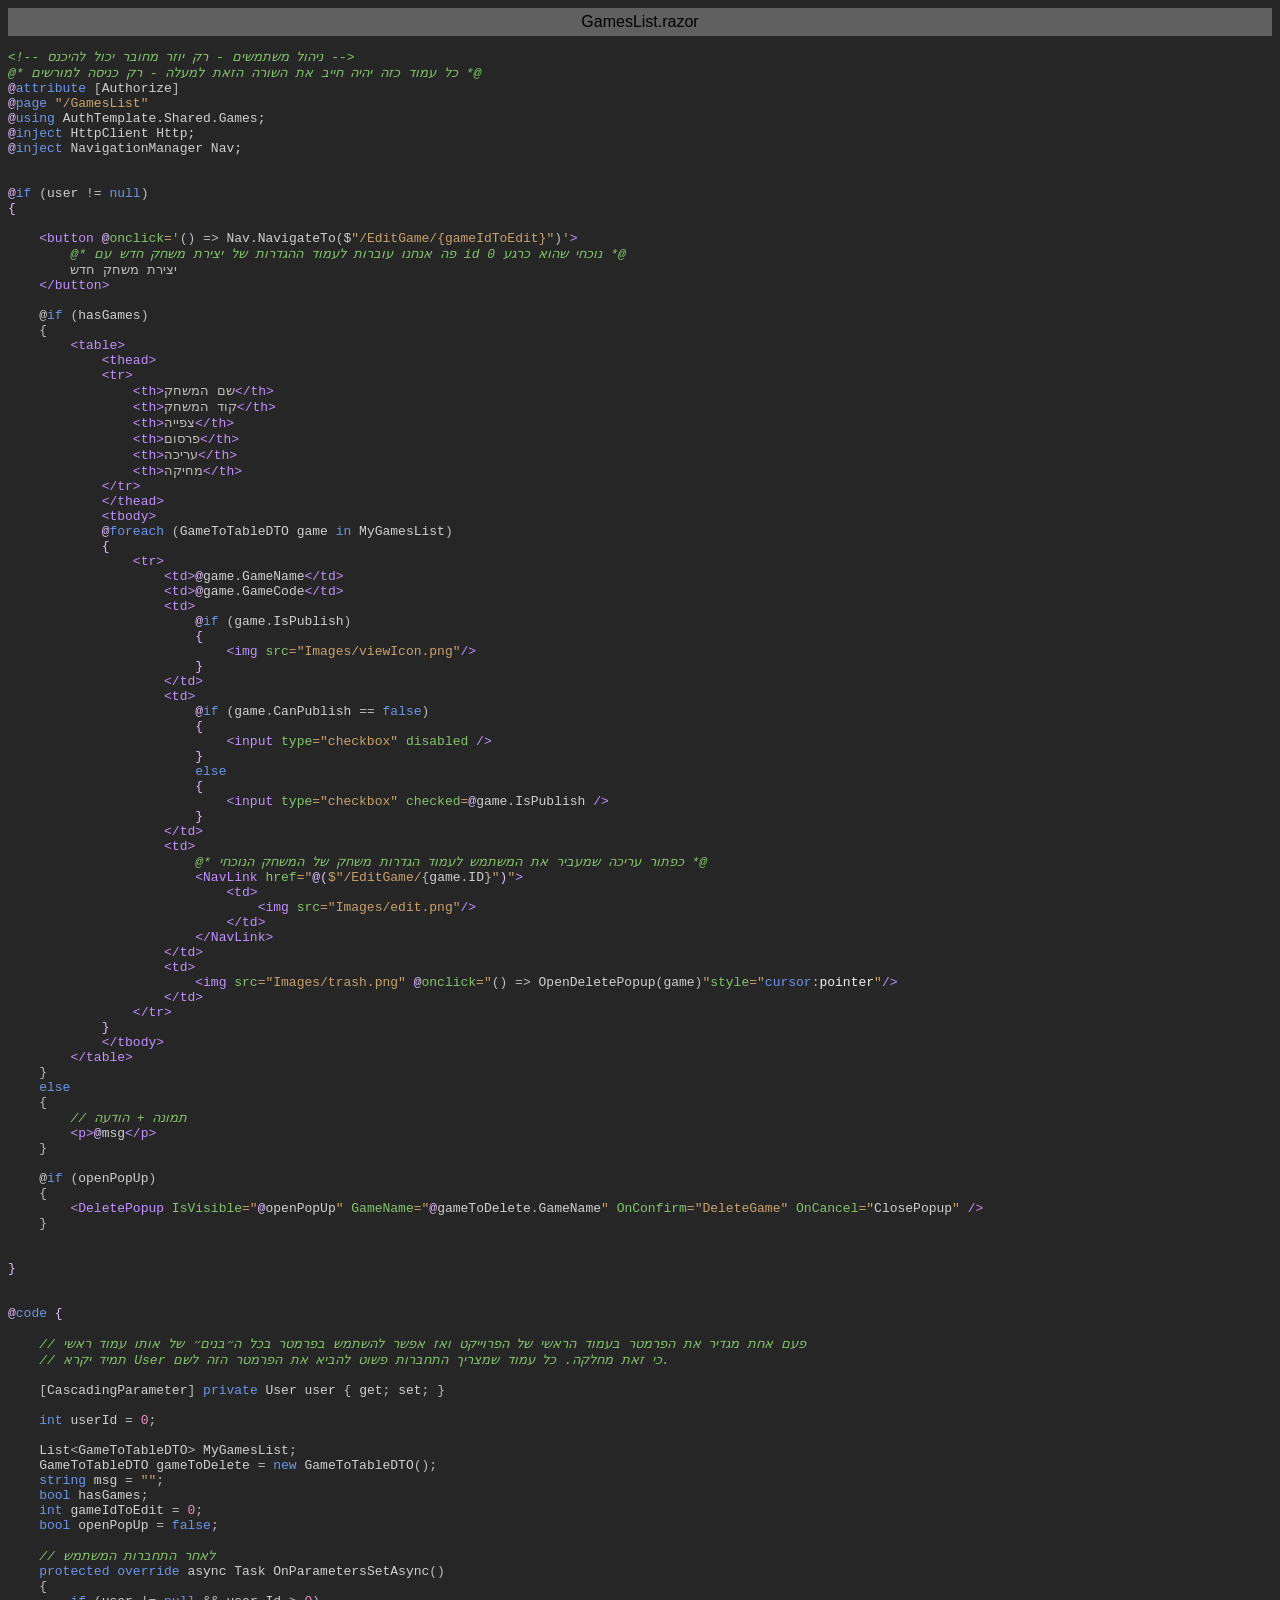
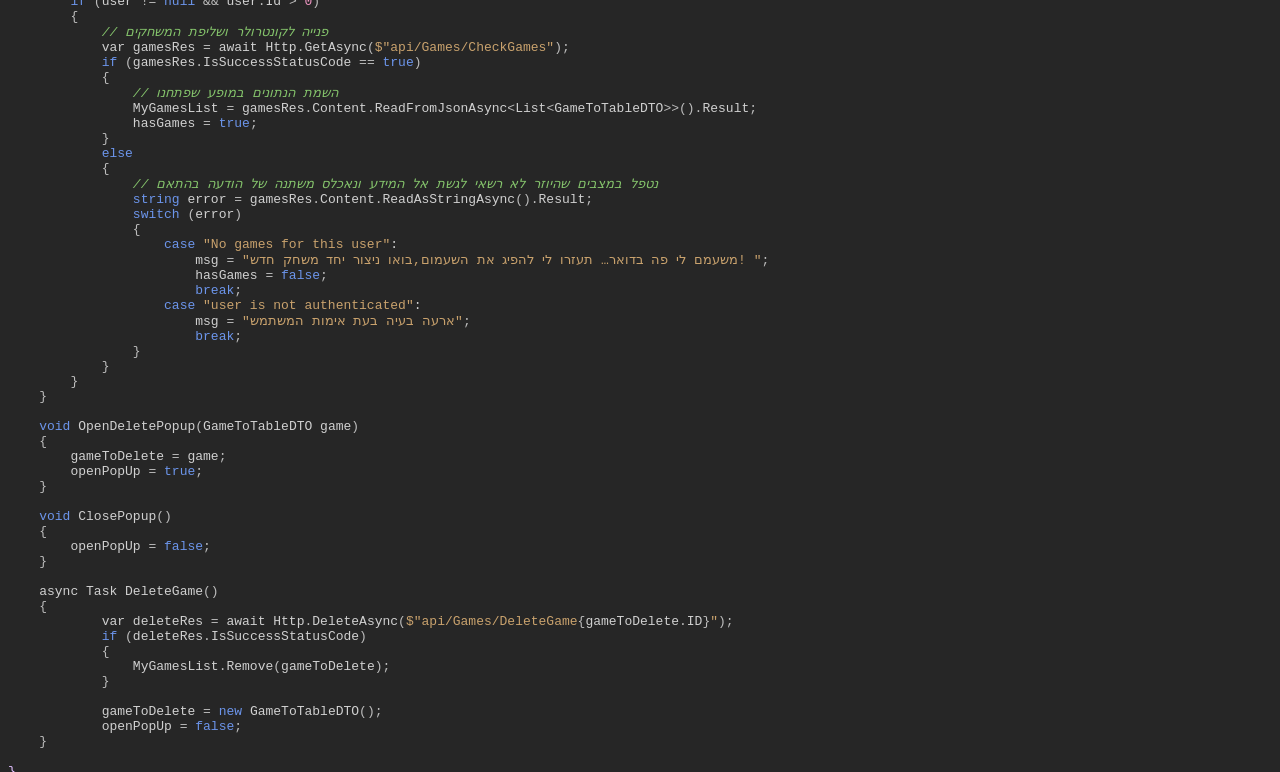
<file: PortelemTemplate_net10/exportToHTML/GamesList.razor.html>
<html>
<head>
<title>GamesList.razor</title>
<meta http-equiv="Content-Type" content="text/html; charset=utf-8">
<style type="text/css">
.s0 { color: #d0d0d0;}
.s1 { color: #85c46c; font-style: italic;}
.s2 { color: #e1bfff;}
.s3 { color: #6c95eb;}
.s4 { color: #bdbdbd;}
.s5 { color: #c9a26d;}
.s6 { color: #d0d0d0;}
.s7 { color: #c191ff;}
.s8 { color: #85c46c;}
.s9 { color: #d0d0d0;}
.s10 { color: #f0f0f0;}
.s11 { color: #ed94c0;}
</style>
</head>
<body bgcolor="#262626">
<table CELLSPACING=0 CELLPADDING=5 COLS=1 WIDTH="100%" BGCOLOR="#606060" >
<tr><td><center>
<font face="Arial, Helvetica" color="#000000">
GamesList.razor</font>
</center></td></tr></table>
<pre>
<span class="s1">&lt;!-- ניהול משתמשים - רק יוזר מחובר יכול להיכנס --&gt;</span>
<span class="s1">@* כל עמוד כזה יהיה חייב את השורה הזאת למעלה - רק כניסה למורשים *@</span>
<span class="s2">@</span><span class="s3">attribute </span><span class="s4">[</span><span class="s0">Authorize</span><span class="s4">] </span>
<span class="s2">@</span><span class="s3">page </span><span class="s5">&quot;/GamesList&quot;</span>
<span class="s2">@</span><span class="s3">using </span><span class="s0">AuthTemplate.Shared.Games;</span>
<span class="s2">@</span><span class="s3">inject </span><span class="s0">HttpClient Http;</span>
<span class="s2">@</span><span class="s3">inject </span><span class="s0">NavigationManager Nav;</span>


<span class="s2">@</span><span class="s3">if </span><span class="s4">(</span><span class="s0">user </span><span class="s4">!= </span><span class="s3">null</span><span class="s4">)</span>
<span class="s2">{</span>
    
    <span class="s7">&lt;button </span><span class="s2">@</span><span class="s8">onclick</span><span class="s5">='</span><span class="s4">() =&gt; </span><span class="s6">Nav</span><span class="s4">.</span><span class="s6">NavigateTo</span><span class="s4">(</span><span class="s6">$</span><span class="s5">&quot;/EditGame/{gameIdToEdit}&quot;</span><span class="s4">)</span><span class="s5">'</span><span class="s7">&gt;</span>
        <span class="s1">@* פה אנחנו עוברות לעמוד ההגדרות של יצירת משחק חדש עם id נוכחי שהוא כרגע 0 *@</span>
        <span class="s4">יצירת משחק חדש</span>
    <span class="s7">&lt;/button&gt;</span>
    
    <span class="s9">@</span><span class="s3">if </span><span class="s4">(</span><span class="s0">hasGames</span><span class="s4">)</span>
    <span class="s4">{</span>
        <span class="s7">&lt;table&gt;</span>
            <span class="s7">&lt;thead&gt;</span>
            <span class="s7">&lt;tr&gt;</span>
                <span class="s7">&lt;th&gt;</span><span class="s4">שם המשחק</span><span class="s7">&lt;/th&gt;</span>
                <span class="s7">&lt;th&gt;</span><span class="s4">קוד המשחק</span><span class="s7">&lt;/th&gt;</span>
                <span class="s7">&lt;th&gt;</span><span class="s4">צפייה</span><span class="s7">&lt;/th&gt;</span>
                <span class="s7">&lt;th&gt;</span><span class="s4">פרסום</span><span class="s7">&lt;/th&gt;</span>
                <span class="s7">&lt;th&gt;</span><span class="s4">עריכה</span><span class="s7">&lt;/th&gt;</span>
                <span class="s7">&lt;th&gt;</span><span class="s4">מחיקה</span><span class="s7">&lt;/th&gt;</span>
            <span class="s7">&lt;/tr&gt;</span>
            <span class="s7">&lt;/thead&gt;</span>
            <span class="s7">&lt;tbody&gt;</span>
            <span class="s2">@</span><span class="s3">foreach </span><span class="s4">(</span><span class="s0">GameToTableDTO game </span><span class="s3">in </span><span class="s0">MyGamesList</span><span class="s4">)</span>
            <span class="s2">{</span>
                <span class="s7">&lt;tr&gt;</span>
                    <span class="s7">&lt;td&gt;</span><span class="s2">@</span><span class="s0">game</span><span class="s4">.</span><span class="s0">GameName</span><span class="s7">&lt;/td&gt;</span>
                    <span class="s7">&lt;td&gt;</span><span class="s2">@</span><span class="s0">game</span><span class="s4">.</span><span class="s0">GameCode</span><span class="s7">&lt;/td&gt;</span>
                    <span class="s7">&lt;td&gt;</span>
                        <span class="s2">@</span><span class="s3">if </span><span class="s4">(</span><span class="s0">game</span><span class="s4">.</span><span class="s0">IsPublish</span><span class="s4">)</span>
                        <span class="s2">{</span>
                            <span class="s7">&lt;img </span><span class="s8">src</span><span class="s5">=&quot;Images/viewIcon.png&quot;</span><span class="s7">/&gt;</span>
                        <span class="s2">}</span>
                    <span class="s7">&lt;/td&gt;</span>
                    <span class="s7">&lt;td&gt;</span>
                        <span class="s2">@</span><span class="s3">if </span><span class="s4">(</span><span class="s0">game</span><span class="s4">.</span><span class="s0">CanPublish </span><span class="s4">== </span><span class="s3">false</span><span class="s4">)</span>
                        <span class="s2">{</span>
                            <span class="s7">&lt;input </span><span class="s8">type</span><span class="s5">=&quot;checkbox&quot; </span><span class="s8">disabled </span><span class="s7">/&gt;</span>
                        <span class="s2">}</span>
                        <span class="s3">else</span>
                        <span class="s2">{</span>
                            <span class="s7">&lt;input </span><span class="s8">type</span><span class="s5">=&quot;checkbox&quot; </span><span class="s8">checked</span><span class="s5">=</span><span class="s2">@</span><span class="s0">game</span><span class="s4">.</span><span class="s0">IsPublish </span><span class="s7">/&gt;</span>
                        <span class="s2">}</span>
                    <span class="s7">&lt;/td&gt;</span>
                    <span class="s7">&lt;td&gt;</span>
                        <span class="s1">@* כפתור עריכה שמעביר את המשתמש לעמוד הגדרות משחק של המשחק הנוכחי *@</span>
                        <span class="s7">&lt;NavLink </span><span class="s8">href</span><span class="s5">=&quot;</span><span class="s2">@(</span><span class="s5">$&quot;/EditGame/</span><span class="s4">{</span><span class="s0">game</span><span class="s4">.</span><span class="s0">ID</span><span class="s4">}</span><span class="s5">&quot;</span><span class="s2">)</span><span class="s5">&quot;</span><span class="s7">&gt;</span>
                            <span class="s7">&lt;td&gt;</span>
                                <span class="s7">&lt;img </span><span class="s8">src</span><span class="s5">=&quot;Images/edit.png&quot;</span><span class="s7">/&gt;</span>
                            <span class="s7">&lt;/td&gt;</span>
                        <span class="s7">&lt;/NavLink&gt;</span>
                    <span class="s7">&lt;/td&gt;</span>
                    <span class="s7">&lt;td&gt;</span>
                        <span class="s7">&lt;img </span><span class="s8">src</span><span class="s5">=&quot;Images/trash.png&quot; </span><span class="s2">@</span><span class="s8">onclick</span><span class="s5">=&quot;</span><span class="s4">() =&gt; </span><span class="s6">OpenDeletePopup</span><span class="s4">(</span><span class="s6">game</span><span class="s4">)</span><span class="s5">&quot;</span><span class="s8">style</span><span class="s5">=&quot;</span><span class="s3">cursor</span><span class="s4">:</span><span class="s10">pointer</span><span class="s5">&quot;</span><span class="s7">/&gt;</span>
                    <span class="s7">&lt;/td&gt;</span>
                <span class="s7">&lt;/tr&gt;</span>
            <span class="s2">}</span>
            <span class="s7">&lt;/tbody&gt;</span>
        <span class="s7">&lt;/table&gt;</span>
    <span class="s4">}</span>
    <span class="s3">else</span>
    <span class="s4">{</span>
        <span class="s1">// תמונה + הודעה</span>
        <span class="s7">&lt;p&gt;</span><span class="s2">@</span><span class="s0">msg</span><span class="s7">&lt;/p&gt;</span>
    <span class="s4">}</span>
    
    <span class="s9">@</span><span class="s3">if </span><span class="s4">(</span><span class="s0">openPopUp</span><span class="s4">)</span>
    <span class="s4">{</span>
        <span class="s7">&lt;DeletePopup </span><span class="s8">IsVisible</span><span class="s5">=&quot;</span><span class="s2">@</span><span class="s0">openPopUp</span><span class="s5">&quot; </span><span class="s8">GameName</span><span class="s5">=&quot;</span><span class="s2">@</span><span class="s0">gameToDelete</span><span class="s4">.</span><span class="s0">GameName</span><span class="s5">&quot; </span><span class="s8">OnConfirm</span><span class="s5">=&quot;DeleteGame&quot; </span><span class="s8">OnCancel</span><span class="s5">=&quot;</span><span class="s6">ClosePopup</span><span class="s5">&quot; </span><span class="s7">/&gt;</span>
    <span class="s4">}</span>

   
<span class="s2">}</span>


<span class="s2">@</span><span class="s3">code </span><span class="s2">{</span>

    <span class="s1">// פעם אחת מגדיר את הפרמטר בעמוד הראשי של הפרוייקט ואז אפשר להשתמש בפרמטר בכל ה״בנים״ של אותו עמוד ראשי</span>
    <span class="s1">// תמיד יקרא User כי זאת מחלקה. כל עמוד שמצריך התחברות פשוט להביא את הפרמטר הזה לשם.</span>

    <span class="s4">[</span><span class="s0">CascadingParameter</span><span class="s4">] </span><span class="s3">private </span><span class="s0">User user </span><span class="s4">{ </span><span class="s0">get</span><span class="s4">; </span><span class="s0">set</span><span class="s4">; }</span>

    <span class="s3">int </span><span class="s0">userId </span><span class="s4">= </span><span class="s11">0</span><span class="s4">;</span>

    <span class="s0">List</span><span class="s4">&lt;</span><span class="s0">GameToTableDTO</span><span class="s4">&gt; </span><span class="s0">MyGamesList</span><span class="s4">;</span>
    <span class="s0">GameToTableDTO gameToDelete </span><span class="s4">= </span><span class="s3">new </span><span class="s0">GameToTableDTO</span><span class="s4">();</span>
    <span class="s3">string </span><span class="s0">msg </span><span class="s4">= </span><span class="s5">&quot;&quot;</span><span class="s4">;</span>
    <span class="s3">bool </span><span class="s0">hasGames</span><span class="s4">;</span>
    <span class="s3">int </span><span class="s0">gameIdToEdit </span><span class="s4">= </span><span class="s11">0</span><span class="s4">;</span>
    <span class="s3">bool </span><span class="s0">openPopUp </span><span class="s4">= </span><span class="s3">false</span><span class="s4">;</span>

    <span class="s1">// לאחר התחברות המשתמש</span>
    <span class="s3">protected override </span><span class="s0">async Task OnParametersSetAsync</span><span class="s4">()</span>
    <span class="s4">{</span>
        <span class="s3">if </span><span class="s4">(</span><span class="s0">user </span><span class="s4">!= </span><span class="s3">null </span><span class="s4">&amp;&amp; </span><span class="s0">user</span><span class="s4">.</span><span class="s0">Id </span><span class="s4">&gt; </span><span class="s11">0</span><span class="s4">)</span>
        <span class="s4">{</span>
            <span class="s1">// פנייה לקונטרולר ושליפת המשחקים</span>
            <span class="s0">var gamesRes </span><span class="s4">= </span><span class="s0">await Http</span><span class="s4">.</span><span class="s0">GetAsync</span><span class="s4">(</span><span class="s5">$&quot;api/Games/CheckGames&quot;</span><span class="s4">);</span>
            <span class="s3">if </span><span class="s4">(</span><span class="s0">gamesRes</span><span class="s4">.</span><span class="s0">IsSuccessStatusCode </span><span class="s4">== </span><span class="s3">true</span><span class="s4">)</span>
            <span class="s4">{</span>
                <span class="s1">// השמת הנתונים במופע שפתחנו</span>
                <span class="s0">MyGamesList </span><span class="s4">= </span><span class="s0">gamesRes</span><span class="s4">.</span><span class="s0">Content</span><span class="s4">.</span><span class="s0">ReadFromJsonAsync</span><span class="s4">&lt;</span><span class="s0">List</span><span class="s4">&lt;</span><span class="s0">GameToTableDTO</span><span class="s4">&gt;&gt;().</span><span class="s0">Result</span><span class="s4">;</span>
                <span class="s0">hasGames </span><span class="s4">= </span><span class="s3">true</span><span class="s4">;</span>
            <span class="s4">}</span>
            <span class="s3">else</span>
            <span class="s4">{</span>
                <span class="s1">// נטפל במצבים שהיוזר לא רשאי לגשת אל המידע ונאכלס משתנה של הודעה בהתאם</span>
                <span class="s3">string </span><span class="s0">error </span><span class="s4">= </span><span class="s0">gamesRes</span><span class="s4">.</span><span class="s0">Content</span><span class="s4">.</span><span class="s0">ReadAsStringAsync</span><span class="s4">().</span><span class="s0">Result</span><span class="s4">;</span>
                <span class="s3">switch </span><span class="s4">(</span><span class="s0">error</span><span class="s4">)</span>
                <span class="s4">{</span>
                    <span class="s3">case </span><span class="s5">&quot;No games for this user&quot;</span><span class="s0">:</span>
                        <span class="s0">msg </span><span class="s4">= </span><span class="s5">&quot;משעמם לי פה בדואר… תעזרו לי להפיג את השעמום,בואו ניצור יחד משחק חדש! &quot;</span><span class="s4">;</span>
                        <span class="s0">hasGames </span><span class="s4">= </span><span class="s3">false</span><span class="s4">;</span>
                        <span class="s3">break</span><span class="s4">;</span>
                    <span class="s3">case </span><span class="s5">&quot;user is not authenticated&quot;</span><span class="s0">:</span>
                        <span class="s0">msg </span><span class="s4">= </span><span class="s5">&quot;ארעה בעיה בעת אימות המשתמש&quot;</span><span class="s4">;</span>
                        <span class="s3">break</span><span class="s4">;</span>
                <span class="s4">}</span>
            <span class="s4">}</span>
        <span class="s4">}</span>
    <span class="s4">}</span>

    <span class="s3">void </span><span class="s0">OpenDeletePopup</span><span class="s4">(</span><span class="s0">GameToTableDTO game</span><span class="s4">)</span>
    <span class="s4">{</span>
        <span class="s0">gameToDelete </span><span class="s4">= </span><span class="s0">game</span><span class="s4">;</span>
        <span class="s0">openPopUp </span><span class="s4">= </span><span class="s3">true</span><span class="s4">;</span>
    <span class="s4">}</span>
    
    <span class="s3">void </span><span class="s0">ClosePopup</span><span class="s4">()</span>
    <span class="s4">{</span>
        <span class="s0">openPopUp </span><span class="s4">= </span><span class="s3">false</span><span class="s4">;</span>
    <span class="s4">}</span>

    <span class="s0">async Task DeleteGame</span><span class="s4">()</span>
    <span class="s4">{</span>
            <span class="s0">var deleteRes </span><span class="s4">= </span><span class="s0">await Http</span><span class="s4">.</span><span class="s0">DeleteAsync</span><span class="s4">(</span><span class="s5">$&quot;api/Games/DeleteGame</span><span class="s4">{</span><span class="s0">gameToDelete</span><span class="s4">.</span><span class="s0">ID</span><span class="s4">}</span><span class="s5">&quot;</span><span class="s4">);</span>
            <span class="s3">if </span><span class="s4">(</span><span class="s0">deleteRes</span><span class="s4">.</span><span class="s0">IsSuccessStatusCode</span><span class="s4">)</span>
            <span class="s4">{</span>
                <span class="s0">MyGamesList</span><span class="s4">.</span><span class="s0">Remove</span><span class="s4">(</span><span class="s0">gameToDelete</span><span class="s4">);</span>
            <span class="s4">}</span>

            <span class="s0">gameToDelete </span><span class="s4">= </span><span class="s3">new </span><span class="s0">GameToTableDTO</span><span class="s4">();</span>
            <span class="s0">openPopUp </span><span class="s4">= </span><span class="s3">false</span><span class="s4">;</span>
    <span class="s4">}</span>

<span class="s2">}</span></pre>
</body>
</html>
</file>
